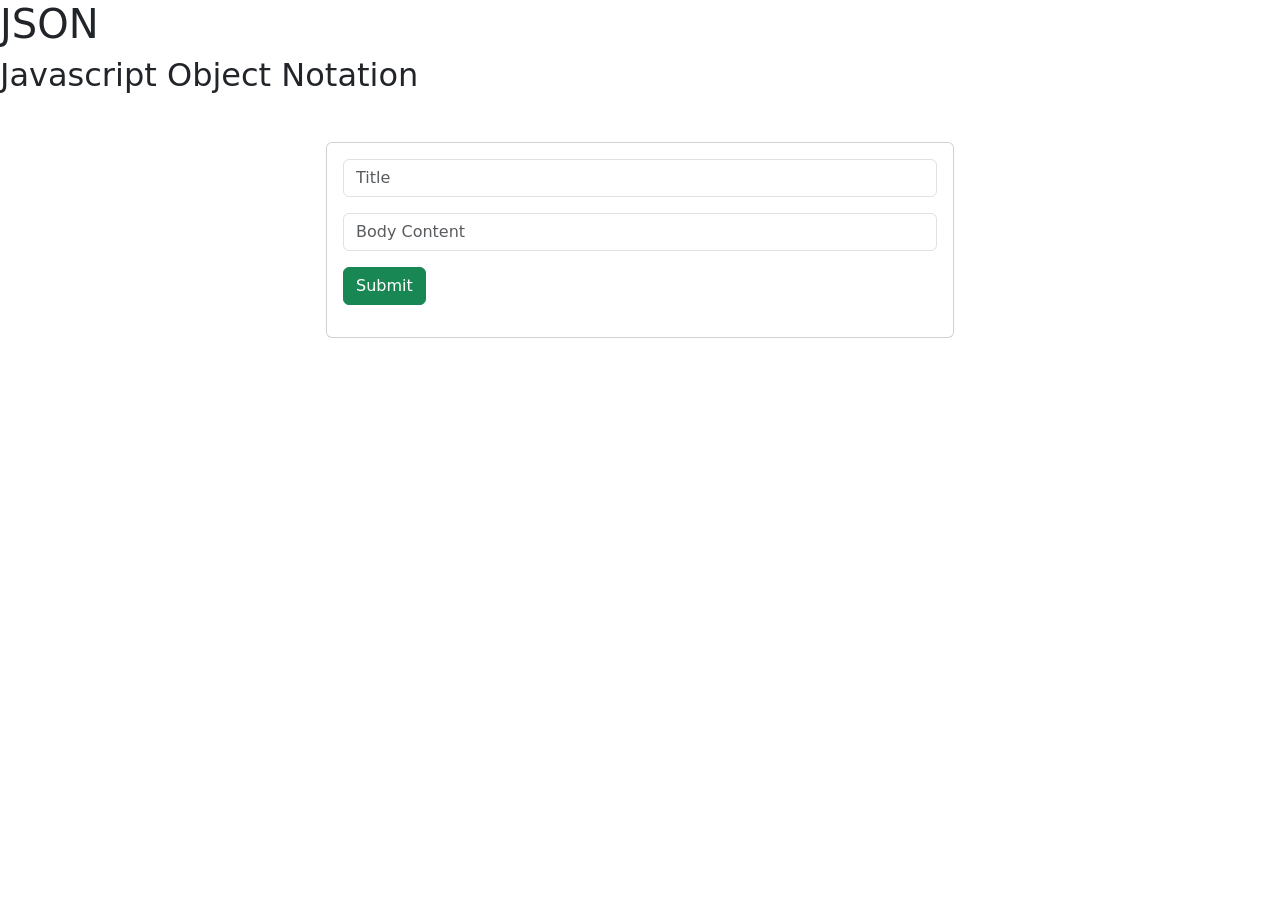
<file: api-fetch-js/index.html>
<!doctype html>
<html lang="en">
  <head>
    <meta charset="UTF-8" />
    <meta name="viewport" content="width=device-width, initial-scale=1.0" />
    <title>Document</title>
    <link
      href="https://cdn.jsdelivr.net/npm/bootstrap@5.3.8/dist/css/bootstrap.min.css"
      rel="stylesheet"
      integrity="sha384-sRIl4kxILFvY47J16cr9ZwB07vP4J8+LH7qKQnuqkuIAvNWLzeN8tE5YBujZqJLB"
      crossorigin="anonymous"
    />
  </head>
  <body>
    <h1>JSON</h1>
    <h2>Javascript Object Notation</h2>
    <ul id="user-container"></ul>
    <!-- <script>
        const user = {id:25, name: "Asad",age:25};
        const userJson = JSON.stringify(user);

        // console.log(userJson);
        
        const userFromJson = JSON.parse(userJson);
        console.log(userFromJson)
    </script> -->

    <!-- <script>
      fetch("https://jsonplaceholder.typicode.com/users")
        .then((response) => response.json())
        .then((json) => displayUser(json))
        .catch(error => console.log(error))

      function displayUser(users) {
        const userNames = users.map((user) => user.username);
        const ul = document.getElementById("user-container");
        for (let i = 0; i < userNames.length; i++) {
            const username = userNames[i];
            const li = document.createElement("li");
            li.innerText = username;
            ul.appendChild(li);
        }
      }
    </script> -->

    <div class="row justify-content-center mt-5">
      <div class="col-lg-6">
        <div class="card">
          <div class="card-body">
            <div class="mb-3">
              <input
                type="text"
                class="form-control"
                id="title"
                placeholder="Title"
              />
            </div>
            <div class="mb-3">
              <input
                type="text"
                class="form-control"
                id="bodyContent"
                placeholder="Body Content"
              />
            </div>
            <div class="mb-3">
              <button id="submit" class="btn btn-success">Submit</button>
            </div>
          </div>
        </div>
      </div>
    </div>

    <script
      src="https://cdn.jsdelivr.net/npm/bootstrap@5.3.8/dist/js/bootstrap.bundle.min.js"
      integrity="sha384-FKyoEForCGlyvwx9Hj09JcYn3nv7wiPVlz7YYwJrWVcXK/BmnVDxM+D2scQbITxI"
      crossorigin="anonymous"
    ></script>

    <script>
      document.getElementById("submit").addEventListener("click", function () {
        const title = document.getElementById("title").value;
        const bodyContent = document.getElementById("bodyContent").value;

        const post = {title:title, body:bodyContent};
        nowPostToServer(post);
      });
      function nowPostToServer(postInfo) {
        fetch("https://jsonplaceholder.typicode.com/posts", {
          method: "POST",
          body: JSON.stringify(postInfo),
          headers: {
            "Content-type": "application/json; charset=UTF-8",
          },
        })
          .then((response) => response.json())
          .then((json) => console.log(json));
      }
    </script>
  </body>
</html>
</file>
